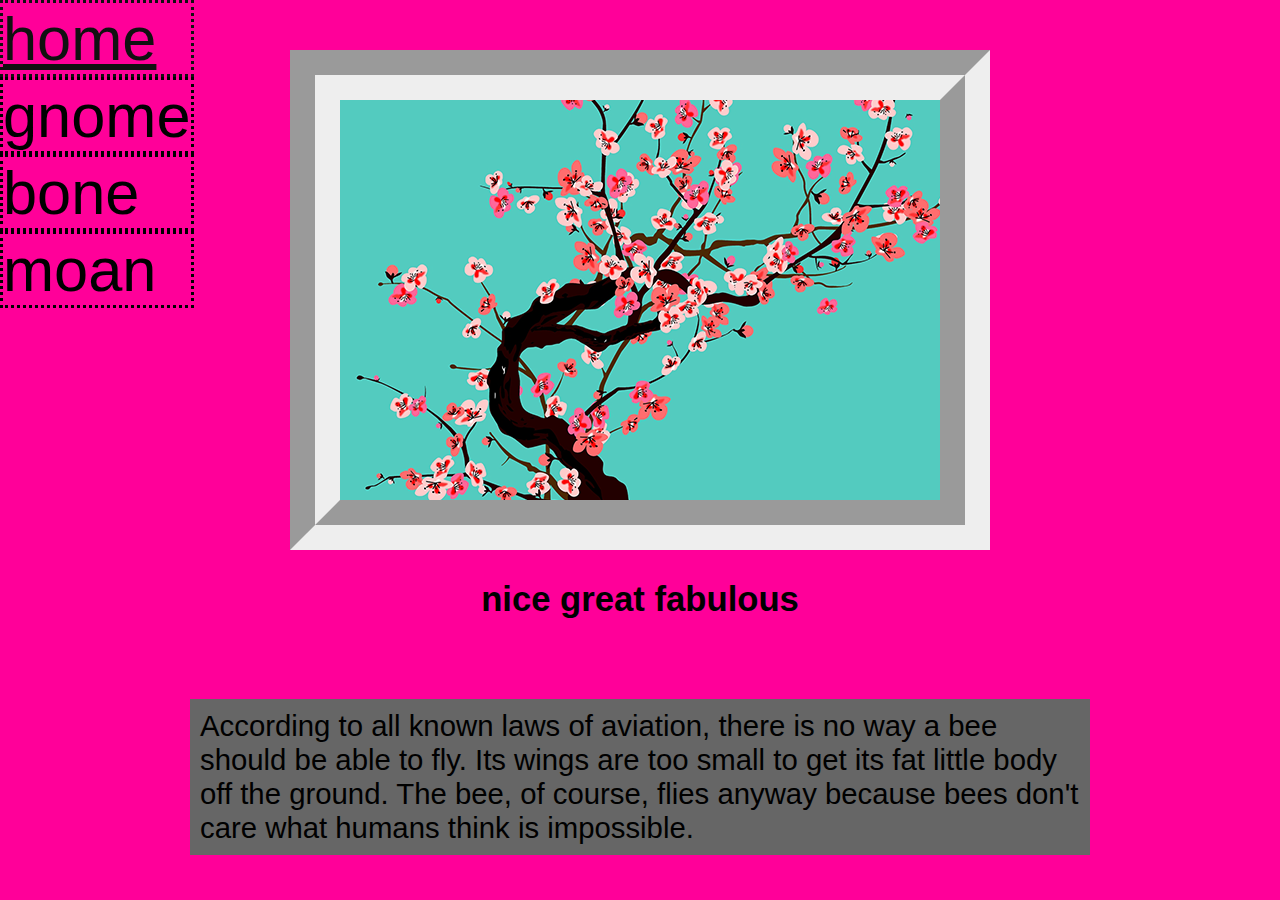
<file: WebImage/index.html>
<!doctype HTML>
<html>
	<head>
		<title>Image ting</title>
		<link rel = 'stylesheet' type = 'text/css' href = 'layout.css'>
	<body>
	<ul class = 'listcls'>
		<a href = "dreamland.html" ><li class="navitem">home</li></a>
		<a href = "dreamland.html" ><li class="navitem">gnome</li></a>
		<a href = "dreamland.html" ><li class="navitem">bone</li></a>
		<a href = "dreamland.html" ><li class="navitem">moan</li></a>
	</ul>
	<div id = "imgcon" >
		<div class = 'imgpos'></div>
		<h1>nice great fabulous</h1>
		<p class = 'beemovie'>According to all known laws of aviation, there is no way a bee should be able to fly. Its wings are too small to get its fat little body off the ground. The bee, of course, flies anyway because bees don't care what humans think is impossible.</p>
		<!--<img class = 'imgpos' src ="image/sadb.jpg"></img> -->
	</div>

	</body>
	</head>
</html>
</file>
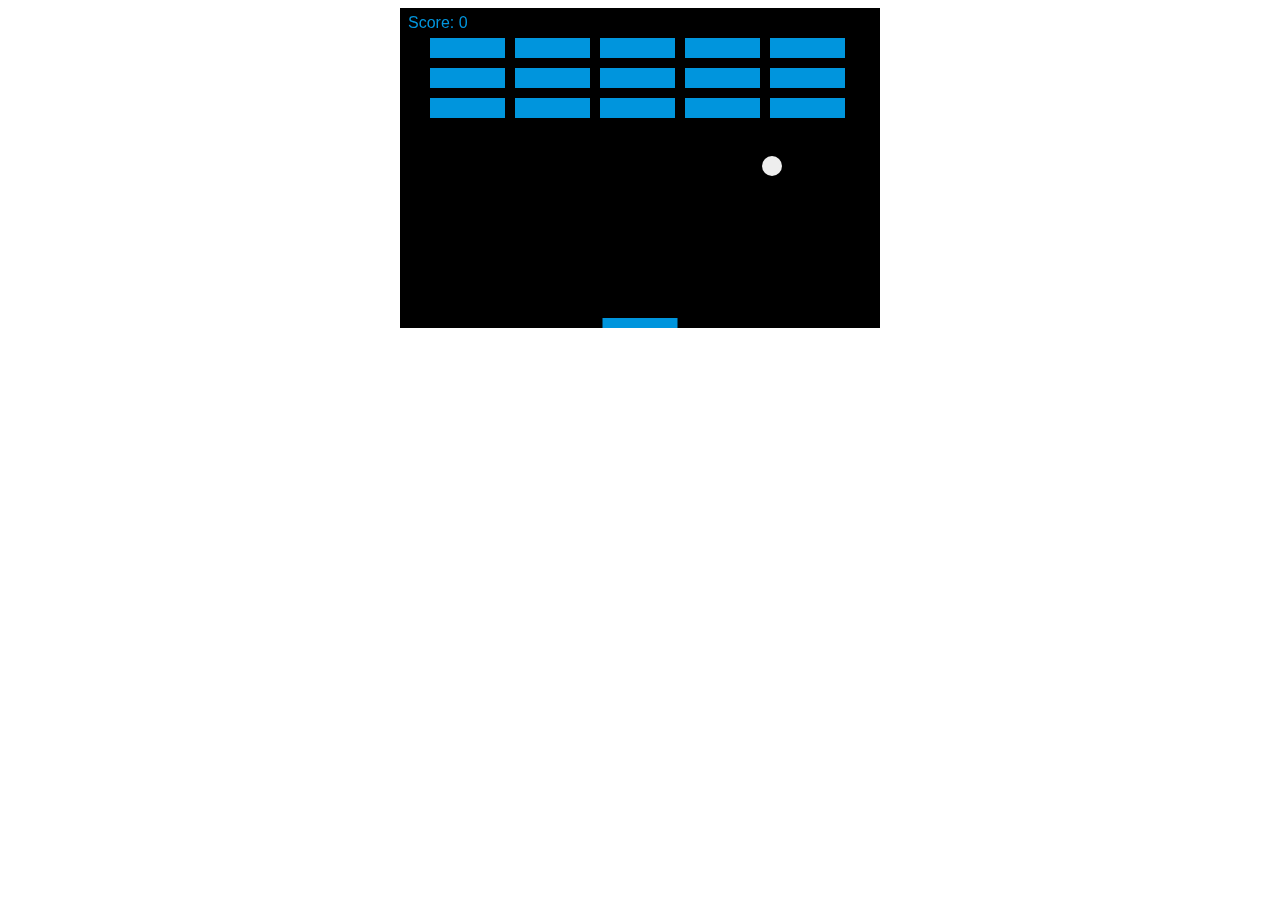
<file: breakout/breakout.html>
<!doctype html>
<head>
	<meta charset="utf-8">
	<title>Breakout Canvas Game</title>
	<link rel = 'stylesheet' type = 'text/css' href = 'layout.css'>
</head>
<body>

<canvas id = "myCanvas" width = "480" height="320"></canvas>

<script type="text/javascript">
	var canvas = document.getElementById("myCanvas");
	var ctx = canvas.getContext("2d");

	var x = canvas.width/2;
	var y = canvas.height-30;
	var dx = 2;
	var dy = -2;
	var ballRadius = 10;

	var paddleHeight = 10;
	var paddleWidth = 75;
	var paddleX = (canvas.width-paddleWidth)/2;

	var rightPressed = false;
	var leftPressed = false;
	var ballColor = "#eee";
	
	var brickRowCount = 3;
	var brickColumnCount = 5;
	var brickWidth = 75;
	var brickHeight = 20;
	var brickPadding = 10;
	var brickOffsetTop = 30;
	var brickOffsetLeft = 30;

	var score = 0;

	document.addEventListener("keydown", keyDownHandler, false);
	document.addEventListener("keyup", keyUpHandler, false);
	document.addEventListener("mousemove", mouseMoveHandler, false);

	var bricks = [];
	for(c=0; c<brickColumnCount; c++) {
	    bricks[c] = [];
	    for(r=0; r<brickRowCount; r++) {
	        bricks[c][r] = { x: 0, y: 0, status: 1};
	    }
	}

	function mouseMoveHandler(e) {
	    var relativeX = e.clientX - canvas.offsetLeft;
	    if(relativeX > 0 && relativeX < canvas.width) {
	        paddleX = relativeX - paddleWidth/2;
	    }
	}

	function drawScore(){
		ctx.font = "16px Arial";
		ctx.fillStyle = "#0095DD";
		ctx.fillText("Score: "+score, 8,20)
	}

	function keyDownHandler(e) {
	    if(e.keyCode == 39) {
	        rightPressed = true;
	    }
	    else if(e.keyCode == 37) {
	        leftPressed = true;
		    }
	}

	function keyUpHandler(e) {
	    if(e.keyCode == 39) {
	        rightPressed = false;
	    }
	    else if(e.keyCode == 37) {
	        leftPressed = false;
	    }
	}


	function drawBricks() {
	    for(c=0; c<brickColumnCount; c++) {
	        for(r=0; r<brickRowCount; r++) {
	        	if(bricks[c][r].status == 1){
		            var brickX = (c*(brickWidth+brickPadding))+brickOffsetLeft;
		            var brickY = (r*(brickHeight+brickPadding))+brickOffsetTop;
		            bricks[c][r].x = brickX;
		            bricks[c][r].y = brickY;
		            ctx.beginPath();
		            ctx.rect(brickX, brickY, brickWidth, brickHeight);
		            ctx.fillStyle = "#0095DD";
		            ctx.fill();
		            ctx.closePath();
		        }
	        }
	    }
	}

	function collisionDetection() {
	    for(c=0; c<brickColumnCount; c++) {
	        for(r=0; r<brickRowCount; r++) {
	            var b = bricks[c][r];
	            if(b.status == 1) {
		            if(x > b.x && x < b.x+brickWidth && y > b.y && y < b.y+brickHeight) {
		                dy = -dy;
		                b.status = 0;
		                score++;
		                if(score == brickRowCount*brickColumnCount) {
                        	alert("weiner!");
                        	document.location.reload();
                    }
		            }
	            }
	        }
	    }
	}

	function drawPaddle() {
		ctx.beginPath();
		ctx.rect(paddleX, canvas.height-paddleHeight, paddleWidth, paddleHeight);
		ctx.fillStyle = "#0095DD"
		ctx.fill();
		ctx.closePath();
	}

	function drawBall(ballColor) {

		ctx.beginPath();
	    ctx.arc(x, y, ballRadius, 0, Math.PI*2);
	    ctx.fillStyle = ballColor;
	    ctx.fill();
	    ctx.closePath();
	}

	function draw() {		
	    ctx.clearRect(0, 0, canvas.width, canvas.height);
	    drawBricks();
	    drawBall(ballColor);
	    drawPaddle();
	    drawScore();
	    collisionDetection();
	    if(x + dx > canvas.width-ballRadius|| x + dx < ballRadius) {
		    dx = -dx;
		}

		if(y + dy < ballRadius) {
		    dy = -dy;
		} else if(y + dy > canvas.height-ballRadius) {
			if(x > paddleX && x < paddleX + paddleWidth)	{
				dy = -dy;
				ballColor = 'rgb(' + Math.floor(Math.random()*255) + ',' + Math.floor(Math.random()*255) + ',' + Math.floor(Math.random()*255) + ')';
					dx -= 0.1;
					dy -= 0.1;
			}
			else {
				alert("GAME OVER");
				document.location.reload();
			}
		}

		if(rightPressed && paddleX < canvas.width-paddleWidth) {
		    paddleX += 7;
		}
		else if(leftPressed && paddleX > 0) {
		    paddleX -= 7;
		}

		x += dx;
	    y += dy;
	    //console.log(ballColor);

	}
	setInterval(draw,10);
</script>
</body>
</file>
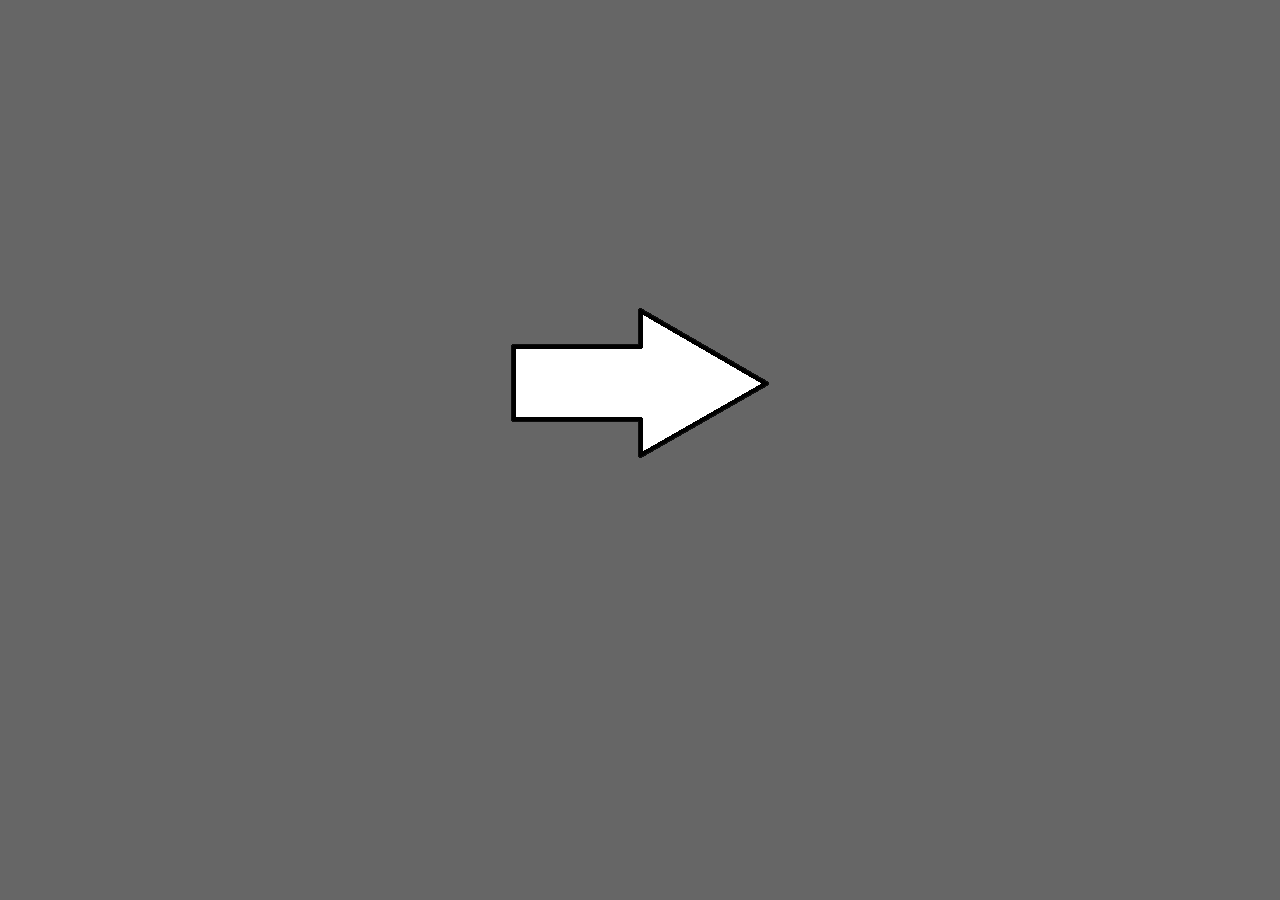
<file: WebImage/dreamland.html>
<!doctype HTML>
<html>
	<head>
		<title>Page 2 - JS</title>
		<link rel = 'stylesheet' type = 'text/css' href = 'layoutp2.css'>
		<script src=" https://ajax.googleapis.com/ajax/libs/jquery/3.2.1/jquery.min.js "></script>
	</head>
	<body id = 'bID'>
		<script type="text/javascript">
			setInterval(function(){
				document.body.style.backgroundColor = 'rgb(' + Math.floor(Math.random()*255) + ',' + Math.floor(Math.random()*255) + ',' + Math.floor(Math.random()*255) + ')';
			},10000);

			document.onmousemove = function(event){
				var mousex = event.clientX + 100;
				var mousey = event.clientY - 150 ;
				var arrow = document.getElementById('arrowId');
				var y = mousey - $(arrow).offset().top;
				var x = mousex - $(arrow).offset().left;

				var angle = Math.floor(Math.atan2(y,x)*180/Math.PI);
				var prevangle = Math.atan2(mousex,mousey)*180/Math.PI;

				$(arrow).css('transform','rotate(' + angle + 'deg)');
				//console.log('new' + angle);
				//console.log('old' + prevangle);

				/*function angle2Vec(mousex,mousey,angle,distance){
				angle = angle*(Math.PI/180);
				return mousex + Math.cos(angle)*distance, mousey + Math.sin(angle)*distance;
			}
			distance = Math.sqrt(x*x + y*y);
			console.log('newdistance' + angle2Vec(mousex,mousey,angle,distance)), 10000;*/
			return angle
			};

			setInterval(onmousemove, 10000);

			document.onclick= userClicked;
			function userClicked() {
		    var x = event.clientX -50;
		    var y = event.clientY -50;
		    var blob = document.getElementById("blobimg");
		    var arrow = document.getElementById("arrowId");
		    var blobpos = $(blob).position();
		    var arrowpos = $(arrow).position();
		    blob.style.display = '';
		    blob.style.position = 'absolute';
		    blob.style.left = $(arrow).offset().left + 'px' ;
		    blob.style.top = $(arrow).offset().top + 'px' ;
		    //$(blob).animate({"left":"+=100px"},{"top":"+=100px"}, "fast");

		    $(blob).animate({
		    	left: x + 'px',
		    	top: y + 'px',
		    },500);
			}


		</script>
		<div class "picture">
        <img alt="blobimg" id="blobimg" style="display: none" src="image/blob.png">
    </div>
		<img id = 'arrowId' class = 'imgpos' src ="image/arrow.png"></img>

	</body>
</html>
</file>
<file: WebImage/layout.css>
/* for that infinity border mm */
*{
	margin: 0;
	padding: 0;
}

body {
	background-color: #ff0099;
}

.listcls {
	font-family: "Trebuchet MS", Helvetica, sans-serif;
	font-size: 46pt;
	position: absolute;
	text-decoration: none;
}

.beemovie {
	background: #666;
	padding: 10px;
	font-family: "Trebuchet MS", Helvetica, sans-serif;
	font-size: 22pt;
	top: 160px;
	position: relative;
	display: block;
}

a{
	text-decoration: none;
	color: #000;
}

a:hover{
	text-decoration: underline;
	color: #111;
}

.navitem {
	border-style: dotted;
}

h1{
	font-family: "Trebuchet MS", Helvetica, sans-serif;
	font-size: 26pt;
	text-align: center;
	top: 80px;
	position: relative;
	display: block;
	text-decoration-style: wavy;
}
/* the dot specifies a class*/
/* # specifies div */
#imgcon {
	width: 900px;
	height: 100vh;
	margin-left: auto;
	margin-right: auto;
	display: block;
}

.imgpos {
	background-image: url("image/sadb.png");	
	width: 600px;
	height: 400px;
	margin: auto;
	display: block;
	position: relative;
	top: 50px;
	vertical-align: middle;
	border-style: groove;
	border-width: 50px;
	border-color: default;
}

.imgpos:hover{
	background-image: url("image/sad.png");
	width: 600px;
	height: 400px;
}
</file>
<file: breakout/layout.css>
canvas {
	background: #000;
	display: block;
	margin: 0 auto; 
}
</file>
<file: WebImage/layoutp2.css>
body {
	background-color: #666;
}


.imgpos {
	margin-left: auto;
	margin-right: auto;
	position: relative;
	display: block;
	top:300px;
}
</file>
